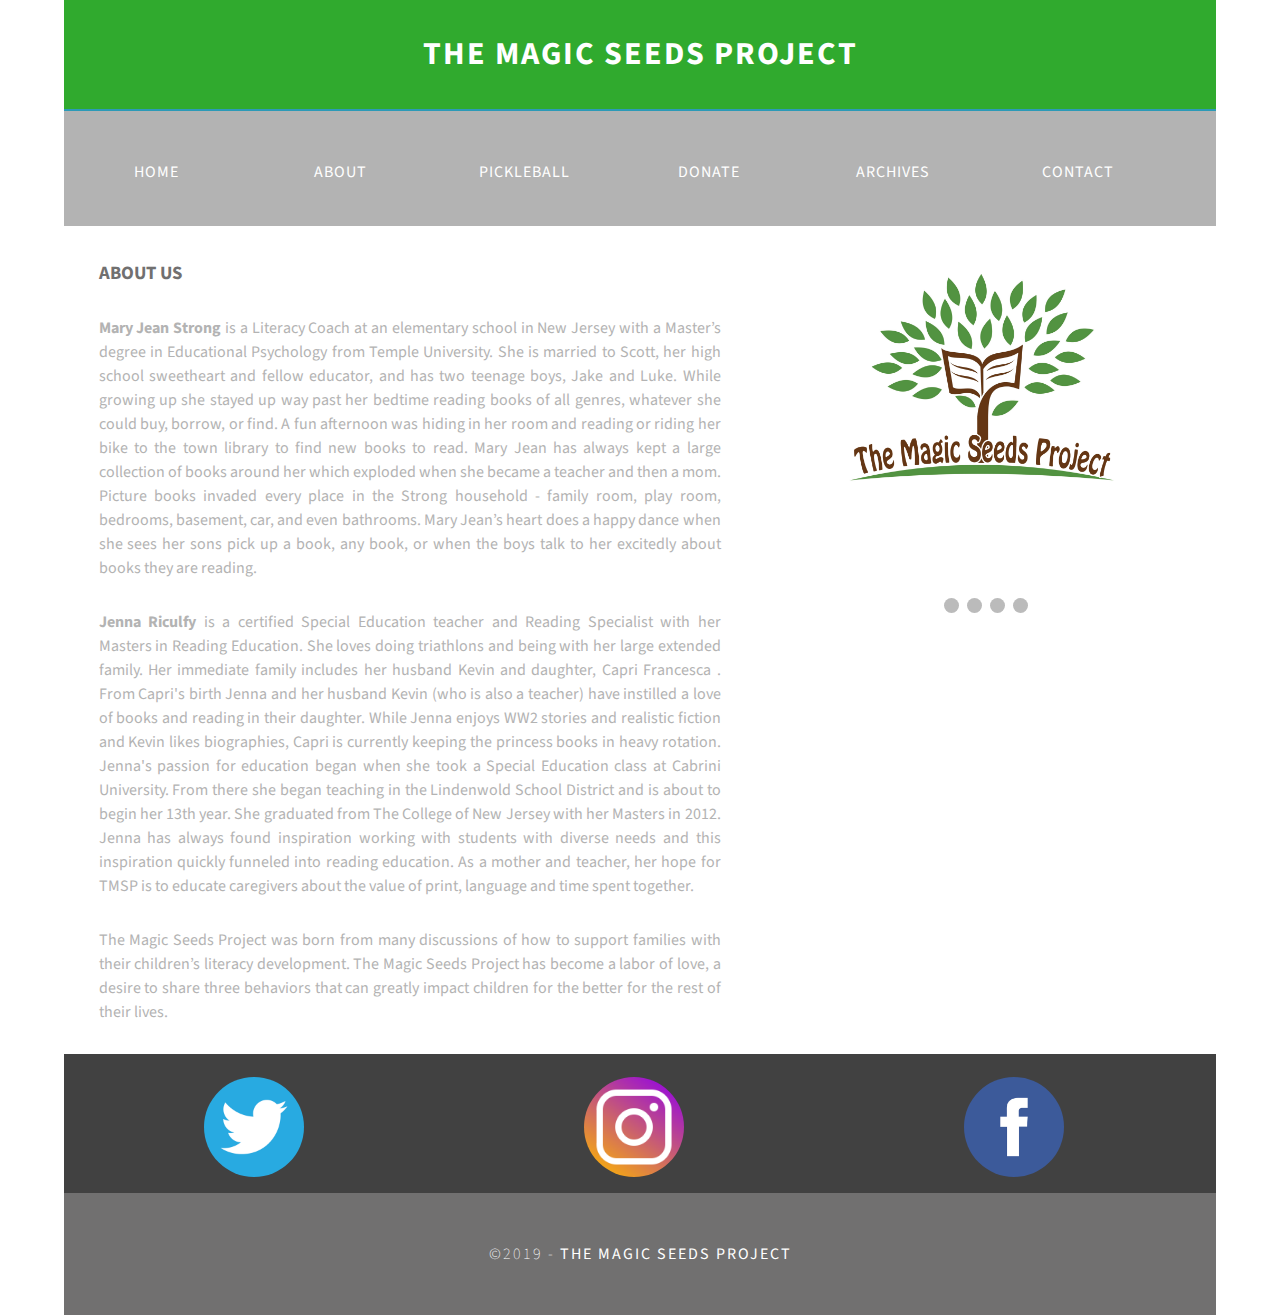
<file: about.html>
<!doctype html>
<html>
	<head>
		<meta charset="utf-8">
		<meta http-equiv="X-UA-Compatible" content="IE=edge">
		<meta name="viewport" content="width=device-width, initial-scale=1">
		<title>About Us</title>
		<link href="css/multiColumnTemplate.css" rel="stylesheet" type="text/css">
		<link href="https://fonts.googleapis.com/css?family=Source+Sans+Pro&display=swap" rel="stylesheet">
		<link href="https://fonts.googleapis.com/css?family=Roboto&display=swap" rel="stylesheet">
<link rel="icon" href="images/favicon.ico">
		<!-- HTML5 shim and Respond.js for IE8 support of HTML5 elements and media queries -->
		<!-- WARNING: Respond.js doesn't work if you view the page via file:// -->
		<!--[if lt IE 9]>
      	<script src="https://oss.maxcdn.com/html5shiv/3.7.2/html5shiv.min.js"></script>
      	<script src="https://oss.maxcdn.com/respond/1.4.2/respond.min.js"></script>
    	<![endif]-->
	</head>
	<body>
		<div class="container">
			<header>
    			<div class="primary_header">
					<a href="index.html" style="text-decoration: none"><h1 class="title">THE MAGIC SEEDS PROJECT</h1></a>
    			</div>
		<nav class="secondary_header" id="menu">
		  <ul>
			<li onClick="location.replace('index.html');">HOME</li>
			<li>ABOUT</li>
			<li onClick="location.replace('pickleball.html');">PICKLEBALL</li>
			<li onClick="location.replace('donate.html');">DONATE</li>
			<li onClick="location.replace('archives.html')">ARCHIVES</li>
			<li onClick="location.replace('contact.html');">CONTACT</li>
		  </ul>
		</nav>
	  </header>
	  <section>
		<h2 class="noDisplay">Main Content</h2>
	    <article class="left_article">
		  <h3>About us</h3>
		  <p><strong>Mary Jean Strong</strong> is a Literacy Coach at an elementary school in New Jersey with a Master’s degree in Educational Psychology from Temple University. She is married to Scott, her high school sweetheart and fellow educator, and has two teenage boys, Jake and Luke. While growing up she stayed up way past her bedtime reading books of all genres, whatever she could buy, borrow, or find. A fun afternoon was hiding in her room and reading or riding her bike to the town library to find new books to read. Mary Jean has always kept a large collection of books around her which exploded when she became a teacher and then a mom. Picture books invaded every place in the Strong household - family room, play room, bedrooms, basement, car, and even bathrooms.&nbsp;Mary Jean’s heart does a happy dance when she sees her sons pick up a book, any book, or when the boys talk to her excitedly about books they are reading.</p>
		  <p><strong>Jenna Riculfy</strong> is a certified Special Education teacher and Reading Specialist with her Masters in Reading Education. She loves doing triathlons and being with her large extended family. Her immediate family includes her husband Kevin and daughter, Capri Francesca . From Capri's birth Jenna and her husband Kevin (who is also a teacher) have instilled a love of books and reading in their daughter. While Jenna enjoys WW2 stories and realistic fiction and Kevin likes biographies, Capri is currently keeping the princess books in heavy rotation. Jenna's passion for education began when she took a Special Education class at Cabrini University. From there she began teaching in the Lindenwold School District and is about to begin her 13th year. She graduated from The College of New Jersey with her Masters in 2012. Jenna has always found inspiration working with students with diverse needs and this inspiration quickly funneled into reading education. As a mother and teacher, her hope for TMSP is to educate caregivers about the value of print, language and time spent together.</p>
		  <p>The Magic Seeds Project was born from many discussions of how to support families with their children’s literacy development. The Magic Seeds Project has become a labor of love, a desire to share three behaviors that can greatly impact children for the better for the rest of their lives.</p>
		  <!--<div class="row2">
		  				<div class="column2 first">
							<img src="images/christmas.jpg" width="100%;" height="auto" class="christmas">
		  				</div>
		  				<div class="column2">
							<img src="images/current.png" alt="Forest" style="width:100%" height="auto">
		  				</div>
		  				<div class="column2">
							<img src="img_mountains.jpg" alt="Mountains" style="width:100%">
		  				</div>
					</div>-->
	    </article>
		<aside class="right_article">
		  <img src="images/logo.jpg" alt="" width="61%" height="112" class="placeholder"/><br>
					<!--<img src="images/christmas.jpg" width="48%" height="auto" class="christmas" style="padding-left: 3%">
					<img src="images/current.png" width="48%" height="auto" class="christmas">
					<hr style="width: 55%">
					<img src="images/IMG_4789.jpg" style="width:48%; padding-left: 3%" height="auto"/>
					<img src="images/IMG_3526.jpg" style="width:48%" height="auto"/>!-->
					<div id="slideshow2" style="display: none;">
					<div class="slideshow-container">
						<div class="mySlides2 fade">
		    				<div class="numbertext"><b>1 / 4</b></div>
							<img src="images/christmas.jpg" style="width:100%">
			  				<div class="text" style="color: #0afffb"><b>Mary Jean, Scott, Jake, and Luke</b></div>
		  				</div>
		  				<div class="mySlides2 fade">
							<div class="numbertext" style="color: white"><b>2 / 4</b></div>
							<img src="images/current.png" style="width:100%">
		  				</div>
		  				<div class="mySlides2 fade">
							<div class="numbertext"><b>3 / 4</b></div>
							<img src="images/IMG_4789.jpg" style="width:100%">
							<div class="text" style="color: #0afffb"><b>Jenna, Kevin, and Capri</b></div>
		  				</div>
		  				<div class="mySlides2 fade">
							<div class="numbertext" style="color: white"><b>4 / 4</b></div>
							<img src="images/IMG_3526.jpg" style="width:100%">
		 				</div>
					</div>
					<br>
					<div style="text-align:center"><span class="dot2"></span> <span class="dot2"></span> <span class="dot2"></span> <span class="dot2"></span></div>
				</div>
		</aside>
		</section>
			<div id="slideshow" style="width: 40%; display: block; margin: 0 auto;">
			  <div class="slideshow-container">
					<div class="mySlides fade">
						<div class="numbertext" style="color: black"><b>1 / 4</b></div>
						<img src="images/christmas.jpg" style="width:100%">
						<div class="text" style="color: #0afffb"><b>Mary Jean, Scott, Jake, and Luke</b></div>
					</div>
					<div class="mySlides fade">
						<div class="numbertext" style="color: white"><b>2 / 4</b></div>
						<img src="images/current.png" style="width:100%">
					</div>
					<div class="mySlides fade">
						<div class="numbertext" style="color: black"><b>3 / 4</b></div>
						<img src="images/IMG_4789.jpg" style="width:100%">
						<div class="text" style="color: #0afffb"><b>Jenna, Kevin, and Capri</b></div>
					</div>
				  <div class="mySlides fade">
						<div class="numbertext" style="color: white"><b>4 / 4</b></div>
						<img src="images/IMG_3526.jpg" style="width:100%">
					</div>
				</div>
				<br>
				<div style="text-align:center"><span class="dot"></span> <span class="dot"></span> <span class="dot"></span> <span class="dot"></span></div>
			</div>
			<br>
			<div class="social">
				<p class="social_icon" onClick="window.open('https://twitter.com/seeds_magic')"><img src="images/twitter.png" width="100" alt="" class="thumbnail"/></p>
    <p class="social_icon" onClick="window.open('https://www.instagram.com/themagicseedsproject/')"><img src="images/Instagram.png" width="100" alt="" class="thumbnail"/></p>
    <p class="social_icon" onClick="window.open('https://www.facebook.com/TheMagicSeedProject/')"><img src="images/facebook.jpg" width="100" alt="" class="thumbnail"/></p>
			</div>
	  <footer class="secondary_header footer">
		<div class="copyright">&copy;2019 - <strong>The magic seeds project</strong></div>
	  </footer>
	</div>
	</body>
	<script src="js/index.js"></script>
</html>
</file>
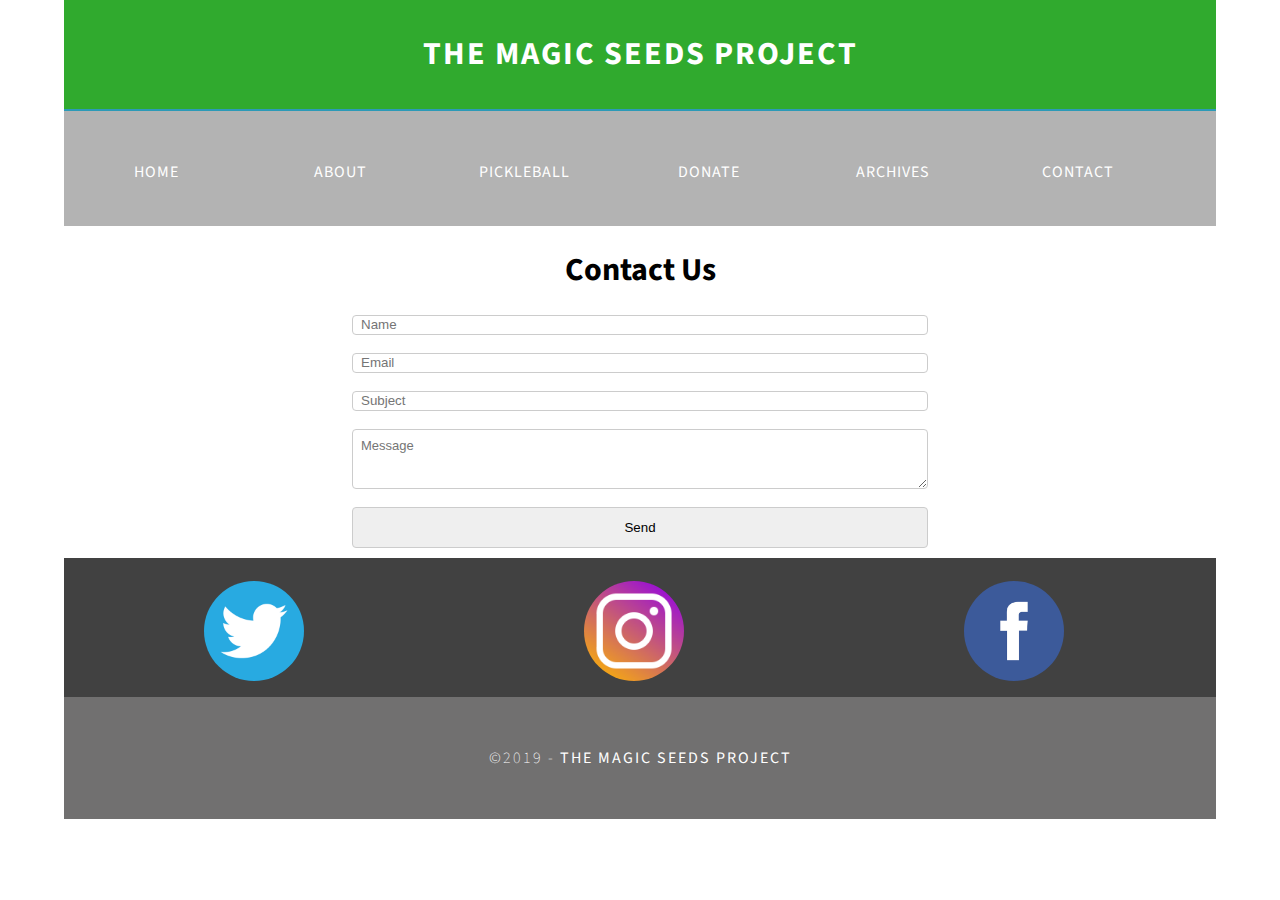
<file: contact.html>
<!doctype html>
<html>
<head>
<meta charset="utf-8">
<meta http-equiv="X-UA-Compatible" content="IE=edge">
<meta name="viewport" content="width=device-width, initial-scale=1">
<title>Contact Us</title>
<link href="css/multiColumnTemplate.css" rel="stylesheet" type="text/css">
<link href="css/contact.css" rel="stylesheet" type="text/css">
<link rel="icon" href="images/favicon.ico">
<script type="text/javascript" src="https://cdn.emailjs.com/sdk/2.3.2/email.min.js"></script>
<link href="https://fonts.googleapis.com/css?family=Source+Sans+Pro&display=swap" rel="stylesheet">
<script type="text/javascript">
   (function(){
      emailjs.init("user_9jzubAKlBplngwwYCfnBw");
   })();
</script>
<!-- HTML5 shim and Respond.js for IE8 support of HTML5 elements and media queries -->
<!-- WARNING: Respond.js doesn't work if you view the page via file:// -->
<!--[if lt IE 9]>
      <script src="https://oss.maxcdn.com/html5shiv/3.7.2/html5shiv.min.js"></script>
      <script src="https://oss.maxcdn.com/respond/1.4.2/respond.min.js"></script>
    <![endif]-->
</head>
<body>
<div class="container">
  <header>
    <div class="primary_header">
      <a href="index.html" style="text-decoration: none"><h1 class="title">THE MAGIC SEEDS PROJECT</h1></a>
    </div>
    <nav class="secondary_header" id="menu">
      <ul>
        <li onClick="location.replace('index.html');">HOME</li>
        <li onClick="location.replace('about.html')">ABOUT</li>
		<li onClick="location.replace('pickleball.html');">PICKLEBALL</li>
        <li onClick="location.replace('donate.html');">DONATE</li>
        <li onClick="location.replace('archives.html')">ARCHIVES</li>
        <li>CONTACT</li>
      </ul>
    </nav>
  </header>
  <h1 class="contact-h1" id="contact-h1">Contact Us</h1>
	<form id="email-form">
		<input type="text" placeholder="Name" class="input-contact" name="c-name" required><br>
		<input type="email" placeholder="Email" class="input-contact" name="c-email" required><br>
		<input type="text" placeholder="Subject" class="input-contact" name="c-subject" required><br>
		<textarea name="c-content" placeholder="Message" required></textarea><br>
		<button type="submit" class="button-contact">Send</button>
  </form>
  <div class="social">
    <p class="social_icon" onClick="window.open('https://twitter.com/seeds_magic')"><img src="images/twitter.png" width="100" alt="" class="thumbnail"/></p>
    <p class="social_icon" onClick="window.open('https://www.instagram.com/themagicseedsproject/')"><img src="images/Instagram.png" width="100" alt="" class="thumbnail"/></p>
    <p class="social_icon" onClick="window.open('https://www.facebook.com/TheMagicSeedProject/')"><img src="images/facebook.jpg" width="100" alt="" class="thumbnail"/></p>
  </div>
  <footer class="secondary_header footer">
    <div class="copyright">&copy;2019 - <strong>The magic seeds project</strong></div>
  </footer>
</div>
</body>
<script src="js/contact.js"></script>
</html>
</file>
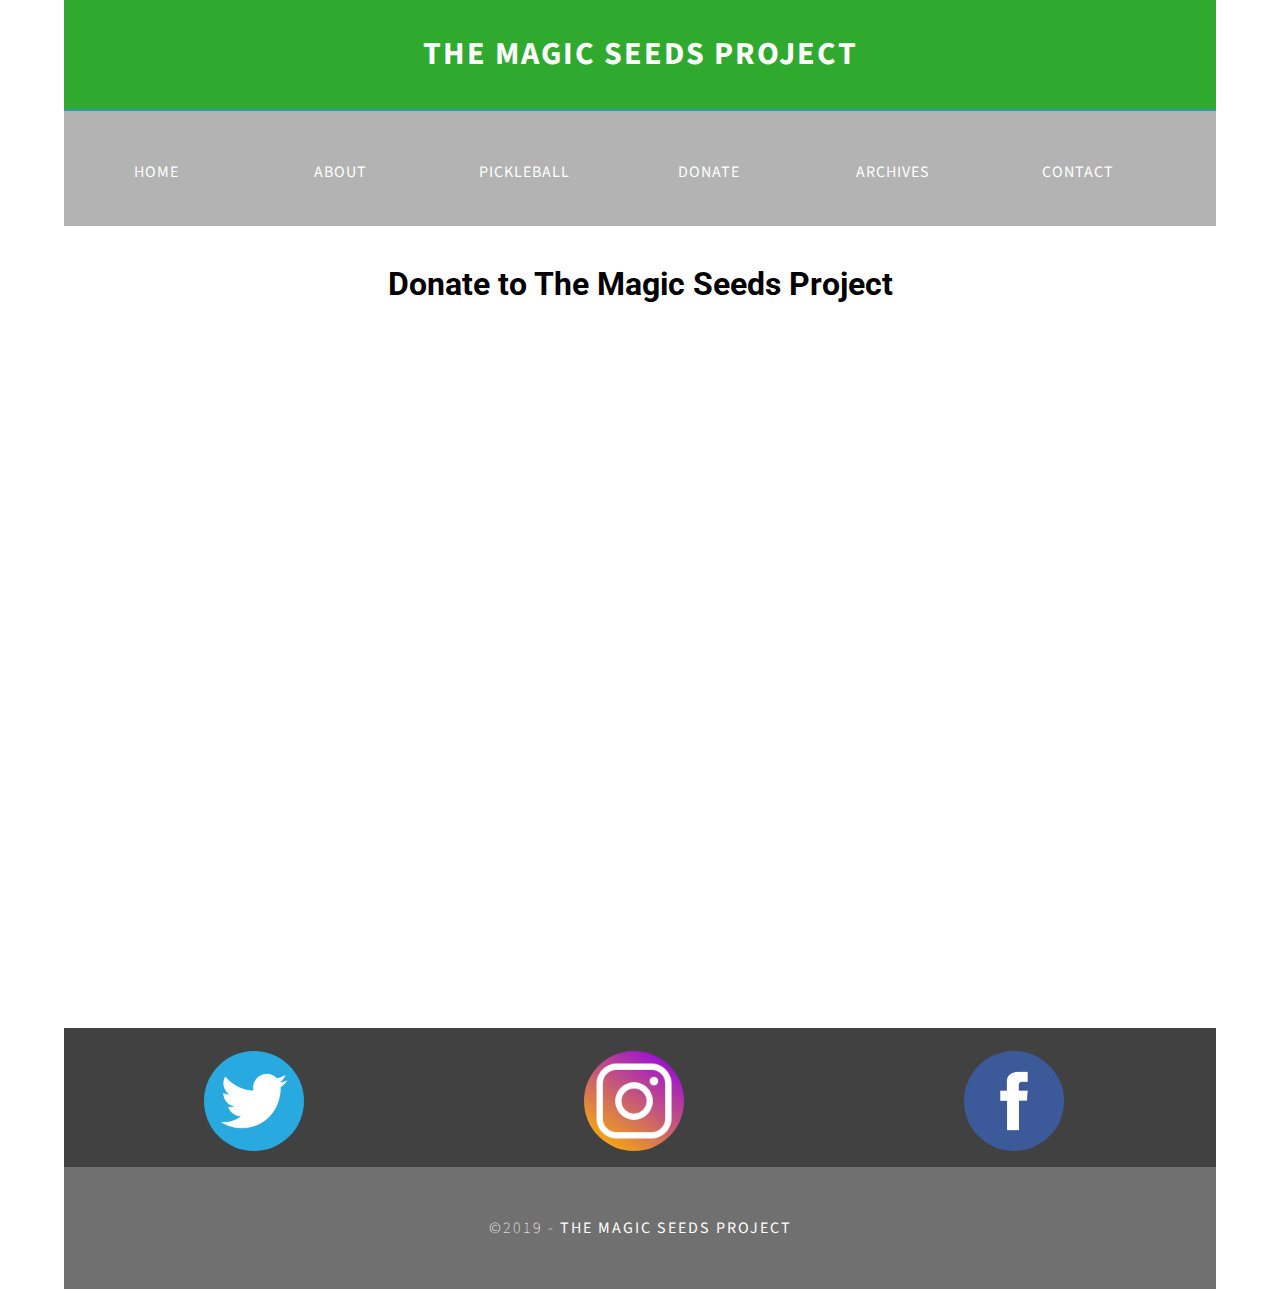
<file: donate.html>
<!doctype html>
<html>
<head>
<meta charset="utf-8">
<meta http-equiv="X-UA-Compatible" content="IE=edge">
<meta name="viewport" content="width=device-width, initial-scale=1">
<title>Donate to Us</title>
<link href="css/multiColumnTemplate.css" rel="stylesheet" type="text/css">
<link rel="icon" href="images/favicon.ico">
<link href="https://fonts.googleapis.com/css?family=Source+Sans+Pro&display=swap" rel="stylesheet">
		<link href="https://fonts.googleapis.com/css?family=Roboto&display=swap" rel="stylesheet">
<!-- HTML5 shim and Respond.js for IE8 support of HTML5 elements and media queries -->
<!-- WARNING: Respond.js doesn't work if you view the page via file:// -->
<!--[if lt IE 9]>
      <script src="https://oss.maxcdn.com/html5shiv/3.7.2/html5shiv.min.js"></script>
      <script src="https://oss.maxcdn.com/respond/1.4.2/respond.min.js"></script>
    <![endif]-->
</head>
<body>
<div class="container">
  <header>
    <div class="primary_header">
      <a href="index.html" style="text-decoration: none"><h1 class="title">THE MAGIC SEEDS PROJECT</h1></a>
    </div>
    <nav class="secondary_header" id="menu">
      <ul>
        <li onClick="location.replace('index.html');">HOME</li>
        <li onClick="location.replace('about.html');">ABOUT</li>
		<li onClick="location.replace('pickleball.html');">PICKLEBALL</li>
        <li>DONATE</li>
        <li onClick="location.replace('archives.html')">ARCHIVES</li>
        <li onClick="location.replace('contact.html');">CONTACT</li>
      </ul>
    </nav>
  </header>
	<br>
	<h1 style="text-align: center; font-family: 'Roboto';">Donate to The Magic Seeds Project</h1>
	<script src="https://donorbox.org/widget.js" paypalExpress="true"></script><iframe src="https://donorbox.org/embed/magic-seeds-project" id="donate" height="685px" width="100%" style="max-width:500px; min-width:310px; max-height:none!important; display: block; margin: 0 auto" seamless="seamless" name="donorbox" frameborder="0" scrolling="no" allowpaymentrequest></iframe>
	<br>
  <div class="social">
    <p class="social_icon" onClick="window.open('https://twitter.com/seeds_magic')"><img src="images/twitter.png" width="100" alt="" class="thumbnail"/></p>
    <p class="social_icon" onClick="window.open('https://www.instagram.com/themagicseedsproject/')"><img src="images/Instagram.png" width="100" alt="" class="thumbnail"/></p>
    <p class="social_icon" onClick="window.open('https://www.facebook.com/TheMagicSeedProject/')"><img src="images/facebook.jpg" width="100" alt="" class="thumbnail"/></p>
  </div>
  <footer class="secondary_header footer">
    <div class="copyright">&copy;2019 - <strong>The magic seeds project</strong></div>
  </footer>
</div>
</body>
</html>
</file>
<file: css/multiColumnTemplate.css>
@charset "UTF-8";
* {box-sizing:border-box}

.slideshow-container {
  max-width: 1000px;
  position: relative;
  margin: auto;
}

.milesT {
	width: 49%;
	height: auto;
}
.milesT2 {
	display: block;
	margin: 0 auto;
	width: 50%;
	height: auto;
}
.milesT3 {
	width: 33%;
	height: auto;
}

/* Hide the images by default */
.mySlides {
  display: none;
}

.mySlides2 {
	display: none;
}

/* Next & previous buttons */
.prev, .next {
  cursor: pointer;
  position: absolute;
  top: 50%;
  width: auto;
  margin-top: -22px;
  padding: 16px;
  color: white;
  font-weight: bold;
  font-size: 18px;
  transition: 0.6s ease;
  border-radius: 0 3px 3px 0;
  user-select: none;
}

/* Position the "next button" to the right */
.next {
  right: 0;
  border-radius: 3px 0 0 3px;
}

/* On hover, add a black background color with a little bit see-through */
.prev:hover, .next:hover {
  background-color: rgba(0,0,0,0.8);
}

/* Caption text */
.text {
  color: #f2f2f2;
  font-size: 15px;
  padding: 8px 12px;
  position: absolute;
  bottom: 8px;
  width: 100%;
  text-align: center;
	font-family: 'Roboto';
}

/* Number text (1/3 etc) */
.numbertext {
  color: #f2f2f2;
  font-size: 12px;
  padding: 8px 12px;
  position: absolute;
  top: 0;
	font-family: 'Roboto';
}

/* The dots/bullets/indicators */
.dot {
  cursor: pointer;
  height: 15px;
  width: 15px;
  margin: 0 2px;
  background-color: #bbb;
  border-radius: 50%;
  display: inline-block;
  transition: background-color 0.6s ease;
}

.dot2 {
	cursor: pointer;
  height: 15px;
  width: 15px;
  margin: 0 2px;
  background-color: #bbb;
  border-radius: 50%;
  display: inline-block;
  transition: background-color 0.6s ease;
}

.active, .dot:hover {
  background-color: #717171;
}

/* Fading animation */
.fade {
  -webkit-animation-name: fade;
  -webkit-animation-duration: 1.5s;
  animation-name: fade;
  animation-duration: 1.5s;
}

@-webkit-keyframes fade {
  from {opacity: .4} 
  to {opacity: 1}
}

@keyframes fade {
  from {opacity: .4} 
  to {opacity: 1}
}



#slideshow {
	text-align: center;
	margin-right: 0px;
	margin-bottom: 0px;
	margin-left: 0px;
	clear: both;
	overflow: auto;
}



.container {
	background-color: #FFFFFF;
	width: 90%;
	margin-left: auto;
	margin-right: auto;
	border-bottom-width: 0px;
	padding-left: 0px;
	padding-top: 0px;
	padding-right: 0px;
	padding-bottom: 0px;
}

.column2 {
  float: left;
  width: 30%;
  padding: 5px;
}
.first {
	padding-left: 5%;
}
.needed {
	position: absolute;
}
.needed img {
	position: absolute;
    top: 0;
    bottom: 0;
    margin: auto;
}
.row2::after {
  content: "";
  clear: both;
  display: table;
}

.hidden {
	display: none;
}
.row {
	width: 100%;
	margin-top: 0px;
	margin-right: 0px;
	margin-bottom: 0px;
	margin-left: 0px;
	padding-top: 0px;
	padding-right: 0px;
	padding-bottom: 0px;
	padding-left: 0px;
	display: inline-block
}
.row.blockDisplay {
	display: block;
}
.column_half {
	width: 50%;
	float: left;
	margin-top: 0px;
}
.columns {
	float: left;
	font-family: "Source Sans Pro";
	color: #A5A5A5;
	line-height: 24px;
	padding-top: 10px;
	padding-bottom: 10px;
	text-align: justify;
	margin-top: 15px;
	margin-bottom: 15px;
	padding-left: 0px;
	padding-right: 0px;
	margin-left: 0px;
	margin-right: 0px;
}
.columns1 {
	width: 25%;
}
.columns5 {
	width: 20%;
}
.columns3 {
	width: 33%;
}
.row .columns p {
	padding-left: 10%;
	padding-right: 10%;
}
.container .columns h4 {
	text-align: center;
	color: #3DAF23;
}
.primary_header {
	width: 100%;
	/*u 52bad5*/
	background-color: #30aa2e;
	padding-top: 10px;
	padding-bottom: 10px;
	clear: left;
	border-bottom: 2px solid #2C9AB7;
}
.secondary_header {
	width: 100%;
	padding-top: 50px;
	padding-bottom: 50px;
	background-color: #B3B3B3;
	clear: left;
}
.container .secondary_header ul {
	margin-top: 0%;
	margin-right: auto;
	margin-bottom: 0px;
	margin-left: auto;
	padding-top: 0px;
	padding-right: 0px;
	padding-bottom: 15px;
	padding-left: 0px;
	width: 100%;
}
.secondary_header ul li {
	list-style: none;
	float: left;
	margin-right: auto;
	margin-top: 0px;
	font-family: "Source Sans Pro";
	font-weight: normal;
	color: #FFFFFF;
	letter-spacing: 1px;
	margin-left: auto;
	text-align: center;
	width: 16%;
	transition: all 0.3s linear;
}
.secondary_header ul li:hover {
	color: #717070;
	cursor: pointer;
}
.left_article {
	background-color: #FFFFFF;
	width: 60%;
	float: left;
	font-family: "Source Sans Pro";
	color: #343434;
	padding-bottom: 15px;
}
.noDisplay {
	display: none;
}
.container .left_article h3 {
	padding-left: 5%;
	padding-right: 5%;
	margin-top: 5%;
	color: #717070;
	font-weight: bold;
	text-transform: uppercase;
}
.container .left_article p {
	padding-left: 5%;
	padding-right: 5%;
	text-align: justify;
	line-height: 24px;
	margin-top: 30px;
	margin-bottom: 15px;
	color: #B3B3B3;
}
/*
.christmas {
	padding-left: 5%;
}
*/
.right_article {
	width: 40%;
	float: left;
	background-color: #FFF;
}
.container .right_article ul {
	margin-top: 0px;
	margin-right: 0px;
	margin-bottom: 0px;
	margin-left: 0px;
	padding-top: 0px;
	padding-right: 0px;
	padding-bottom: 0px;
	padding-left: 0px;
}
.right_article ul li {
	font-family: "Source Sans Pro";
	list-style: none;
	text-align: center;
	background-color: #B3B3B3;
	width: 90%;
	margin-left: auto;
	margin-right: auto;
	margin-top: 10px;
	margin-bottom: 10px;
	padding-top: 15px;
	padding-bottom: 15px;
	color: #FFFFFF;
	font-weight: bold;
	border-radius: 0px;
	transition: all 0.3s linear;
	border-left: 5px solid #717070;
}
.right_article ul li:hover {
	background-color: #717070;
	cursor: pointer;
}
.footer {
	background-color: #717070;
}
.title {
	font-weight: bold;
	font-style: normal;
	font-family: "Source Sans Pro";
	text-align: center;
	color: #FFFFFF;
	letter-spacing: 2px;
}
.title-mid {
	font-weight: bold;
	font-style: normal;
	font-family: "Source Sans Pro";
	text-align: center;
	letter-spacing: 2px;
}
.placeholder {
	/* [disabled]max-width: 400px;
*/
	/* [disabled]max-height: 200px;
*/
	width: 60%;
	padding-top: 30px;
	/* [disabled]padding-left: 19px;
*/
	padding-bottom: 30px;
	height: auto;
	display: block;
	margin: 0 auto;
}
.left_half {
	background-color: #52BAD5;
}
.container .column_half.left_half h2 {
	color: #FFFFFF;
	font-family: "Source Sans Pro";
	text-align: center;
}
.right_half {
	background-color: #01B2D1;
	color: #FFFFFF;
	font-family: "Source Sans Pro";
	text-align: center;
	font-weight: bold;
}
.column_title {
	padding-top: 25px;
	padding-bottom: 25px;
}
.copyright {
	text-align: center;
	background-color: #717070;
	color: #FFFFFF;
	text-transform: uppercase;
	font-weight: lighter;
	letter-spacing: 2px;
	border-top-width: 2px;
	font-family: "Source Sans Pro";
}
body {
	margin-top: 0px;
	margin-right: 0px;
	margin-bottom: 0px;
	margin-left: 0px;
}

@media (min-width: 540px) {
	#donate {
		padding-left: 36px;
	}
}

@media (max-width: 540px) {
	#donate {
		padding-left: 0px;
	}
}

@media (max-width: 320px) {
.secondary_header ul li {
	float: none;
	margin-top: 28px;
	margin-left: 0px;
	width: 100%;
}
	
.container .secondary_header ul {
	margin-top: 0px;
	margin-right: 0px;
	margin-bottom: 0px;
	margin-left: 0px;
	padding-top: 0px;
	padding-right: 0px;
	padding-bottom: 0px;
	padding-left: 0px;
	height: auto;
	width: 100%;
	text-align: center;
}
.secondary_header {
	margin-top: 0px;
	margin-right: 0px;
	margin-bottom: 0px;
	margin-left: 0px;
	padding-top: 1px;
	padding-bottom: 40px;
}
.left_article {
	width: 100%;
	height: auto;
}
.right_article {
	width: 100%;
	height: auto;
}
.placeholder {
	width: 100%;
	margin-top: 22PX;
	margin-right: 0px;
	margin-bottom: 22PX;
	margin-left: 0px;
	padding-top: 0px;
	padding-right: 0px;
	padding-bottom: 0px;
	padding-left: 0px;
	max-width: 400px;
	max-height: 200px;
	height: auto;
}
.columns {
	width: 100%;
	margin-top: 0px;
	margin-right: 0px;
	margin-bottom: 0px;
	margin-left: 0px;
	padding-top: 0PX;
	padding-right: 0PX;
	padding-bottom: 0PX;
	padding-left: 0PX;
}
.columns p {
	padding-left: 10px;
	padding-right: 10px;
}
.column_half.left_half {
	width: 100%;
}
.column_half.right_half {
	width: 100%;
}
.copyright {
	padding-top: 25px;
	padding-bottom: 0px;
	margin-bottom: 0px;
}
.container .left_article h3 {
	margin-top: 30px;
}
.social .social_icon img {
	width: 80%;
}
.container .secondary_header {
}
}

@media (min-width: 321px) and (max-width: 768px) {
.secondary_header ul li {
	float: none;
	margin-top: 28px;
	margin-left: 0px;
	width: 100%;
}
.container .secondary_header ul {
	margin-top: 0px;
	margin-right: 0px;
	margin-bottom: 0px;
	margin-left: 0px;
	padding-top: 0px;
	padding-right: 0px;
	padding-bottom: 0px;
	padding-left: 0px;
	height: auto;
	width: 100%;
	text-align: center;
}
.secondary_header {
	margin-top: 0px;
	margin-right: 0px;
	margin-bottom: 0px;
	margin-left: 0px;
	padding-top: 1px;
	padding-bottom: 40px;
}
.left_article {
	width: 100%;
	height: auto;
}
.right_article {
	width: 100%;
	height: auto;
	padding-bottom: 25px;
}
.placeholder {
	margin-top: 0px;
	margin-right: 0px;
	margin-bottom: 0px;
	margin-left: 0px;
	padding-top: 0px;
	padding-right: 0px;
	padding-bottom: 0px;
	padding-left: 0px;
	width: 100%;
	max-width: 100%;
	height: auto;
	max-height: 100%;
}
.columns {
	width: 100%;
	margin-top: 6px;
	margin-right: 0px;
	margin-bottom: 6px;
	margin-left: 0px;
	padding-top: 0px;
	padding-right: 0px;
	padding-bottom: 0px;
	padding-left: 0px;
}
.columns p {
	padding-left: 14px;
	padding-right: 14px;
}
.column_half.left_half {
	width: 100%;
}
.column_half.right_half {
	width: 100%;
}
}

@media (min-width: 769px) and (max-width: 1000px) {
.secondary_header {
	overflow: auto;
	padding-top: 30px;
	padding-bottom: 30px;
}
.secondary_header ul li {
	margin-top: 10px;
	margin-right: 7%;
	margin-bottom: 10px;
	margin-left: 7%;
}
.left_article {
	height: auto;
}
.right_article {
	height: auto;
	padding-bottom: 27px;
}
.placeholder {
	width: 100%;
	margin-left: 0px;
	margin-right: 0px;
	padding-left: 0px;
	padding-right: 0px;
}
.columns {
	width: 50%;
	float: left;
	padding-left: 0px;
	padding-top: 0px;
	padding-right: 0px;
	padding-bottom: 0px;
}
.container .columns p {
	padding-left: 25px;
	padding-right: 25px;
}
}

@media (min-width: 1001px) {
}

.thumbnail {
	width: 100px;
	border-radius: 200px;
	height: 100px;
	margin-left: auto;
}
.thumbnail_align {
	text-align: center;
}
.social {
	text-align: center;
	margin-right: 0px;
	margin-bottom: 0px;
	margin-left: 0px;
	width: 100%;
	background-color: #414141;
	clear: both;
	overflow: auto;
}
.social_icon {
	width: 33%;
	text-align: center;
	float: left;
	transition: all 0.3s linear;
	line-height: 0px;
	padding-top: 7px;
}
.container .social .social_icon:hover {
	cursor: pointer;
	opacity: 0.5;
}
#menu {
}
#contact-h1 {
}
.rectangle {
}
.thumnail {
}
.christmas {
}
#entryA {
	display: block;
	width: 50%;
	margin: 0 auto;
	text-align: center;
	background-color: coral;
	border-radius: 4px;
	padding-left: 5px;
	padding-right: 5px;
	padding-top: 15px;
	padding-bottom: 15px;
	font-family: "Gill Sans", "Gill Sans MT", "Myriad Pro", "DejaVu Sans Condensed", Helvetica, Arial, "sans-serif";
	
}
#entryA:hover {
	cursor: pointer;
	background-color: #ff5d21;
}
#descrip {
	text-align: center;
	font-family: "Roboto";
}#milesT {
}
</file>
<file: css/contact.css>
.input-contact {
	display: block;
	margin: 0 auto;
	width: 50%;
	height: 20px;
	padding: 8px;
	border: 1px solid #ccc;
	border-radius: 4px;
	resize: vertical;
}
textarea {
	display: block;
	margin: 0 auto;
	width: 50%;
	height: 60px;
	padding: 8px;
	border: 1px solid #ccc;
	border-radius: 4px;
	resize: vertical;
	font-size: 13px;
	font-family: Arial;
}
textarea::placeholder {
	font-family: Arial;
	font-size: 13px;
}
.button-contact {
	display: block;
	margin: 0 auto;
	width: 50%;
	padding: 12px;
	border-radius: 4px;
	margin-bottom: 10px;
	border: 1px solid #ccc;
}
.contact-h1 {
	text-align: center;
	font-family: "Source Sans Pro";
}
</file>
